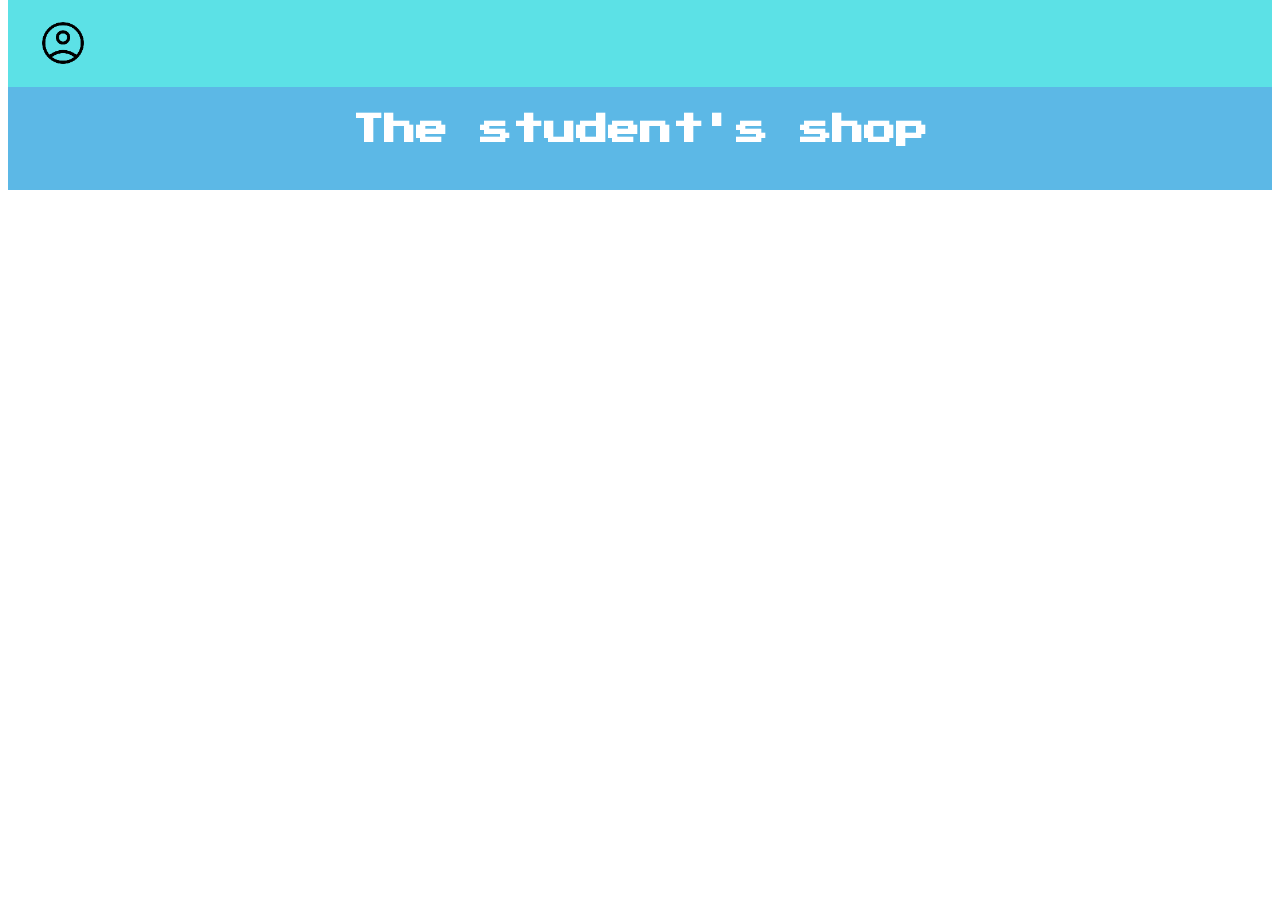
<file: index.html>
<!DOCTYPE html>
<html>
<head>
  <meta charset="UTF-8">
  <meta name="viewport" content="width= device-width,height = device-height, initial-scale= 1.0"> <!-- Phù hợp với mọi thiết bị -->
  <link rel="stylesheet" href="mysite.css">
  <link href="https://fonts.googleapis.com/css2?family=Press+Start+2P&display=swap" rel="stylesheet">
</head>
<body>
  <div class = "Searching">
    <div id = "background"></div>
      <div id = "background2"> </div>
      <h1>The student's shop</h1>
  </div>
  <a href = "ProductIn4.html">
   <img id ="imageAC" src="accounticon.png" alt="Log in" height="50" width="50"></img>
  </a>
</body>




  
</html>
</file>
<file: mysite.css>
#background{
    background-color:rgb(92, 225, 230) ; 
    width: device-width ; 
    height: 207px ; 
}
#background2{
    background-color: rgb(92, 184, 230); 
    width: device-width ; 
    height: 103px;
    position: relative; 
    bottom: 103px; 
}
h1{
    color: white; 
    font-family:"Press Start 2P"; 
    text-align: center;
    position: relative ;
    bottom: 200px;  
}
.Searching{
    position: relative ; 
    bottom:  25px; 
}
#imageAC{
    position: relative;
    left: 30px;
    bottom: 375px; 
}

#imageAC:hover {
    transform: scale(0.9);
}
</file>
